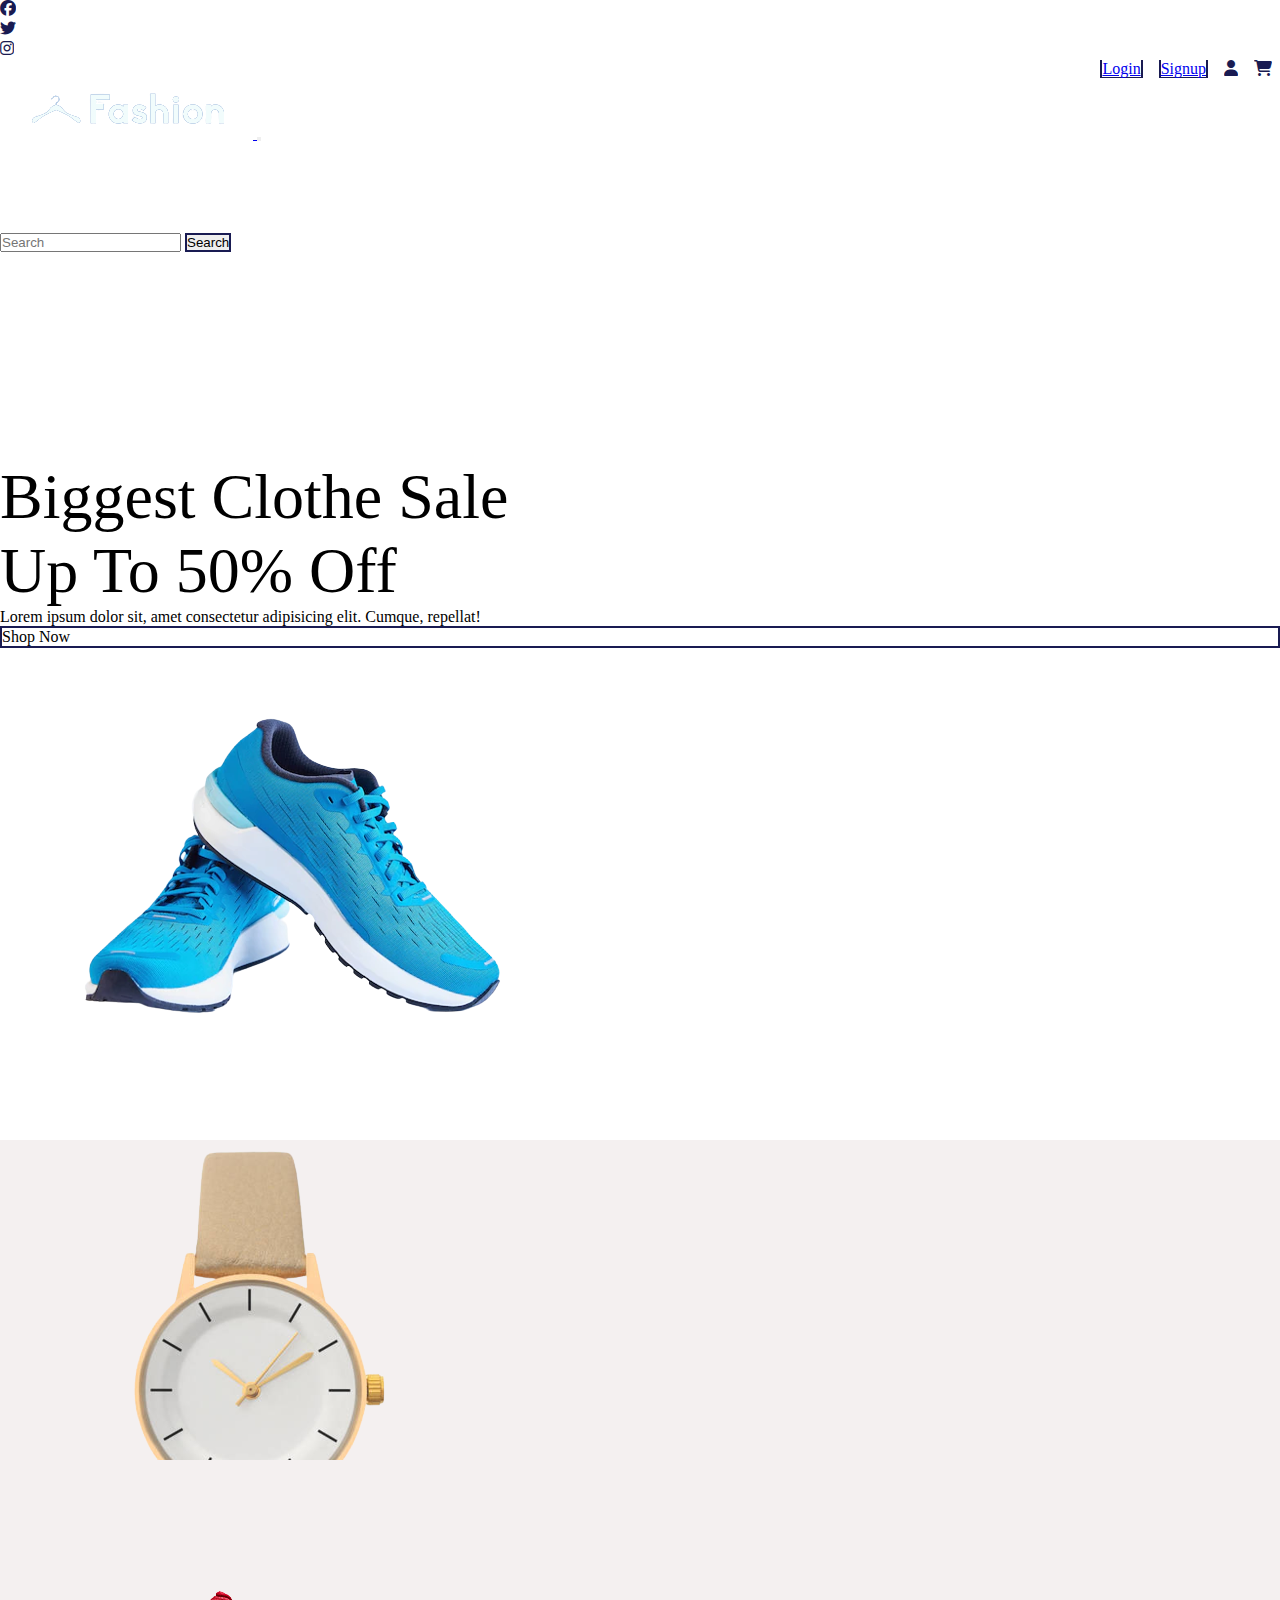
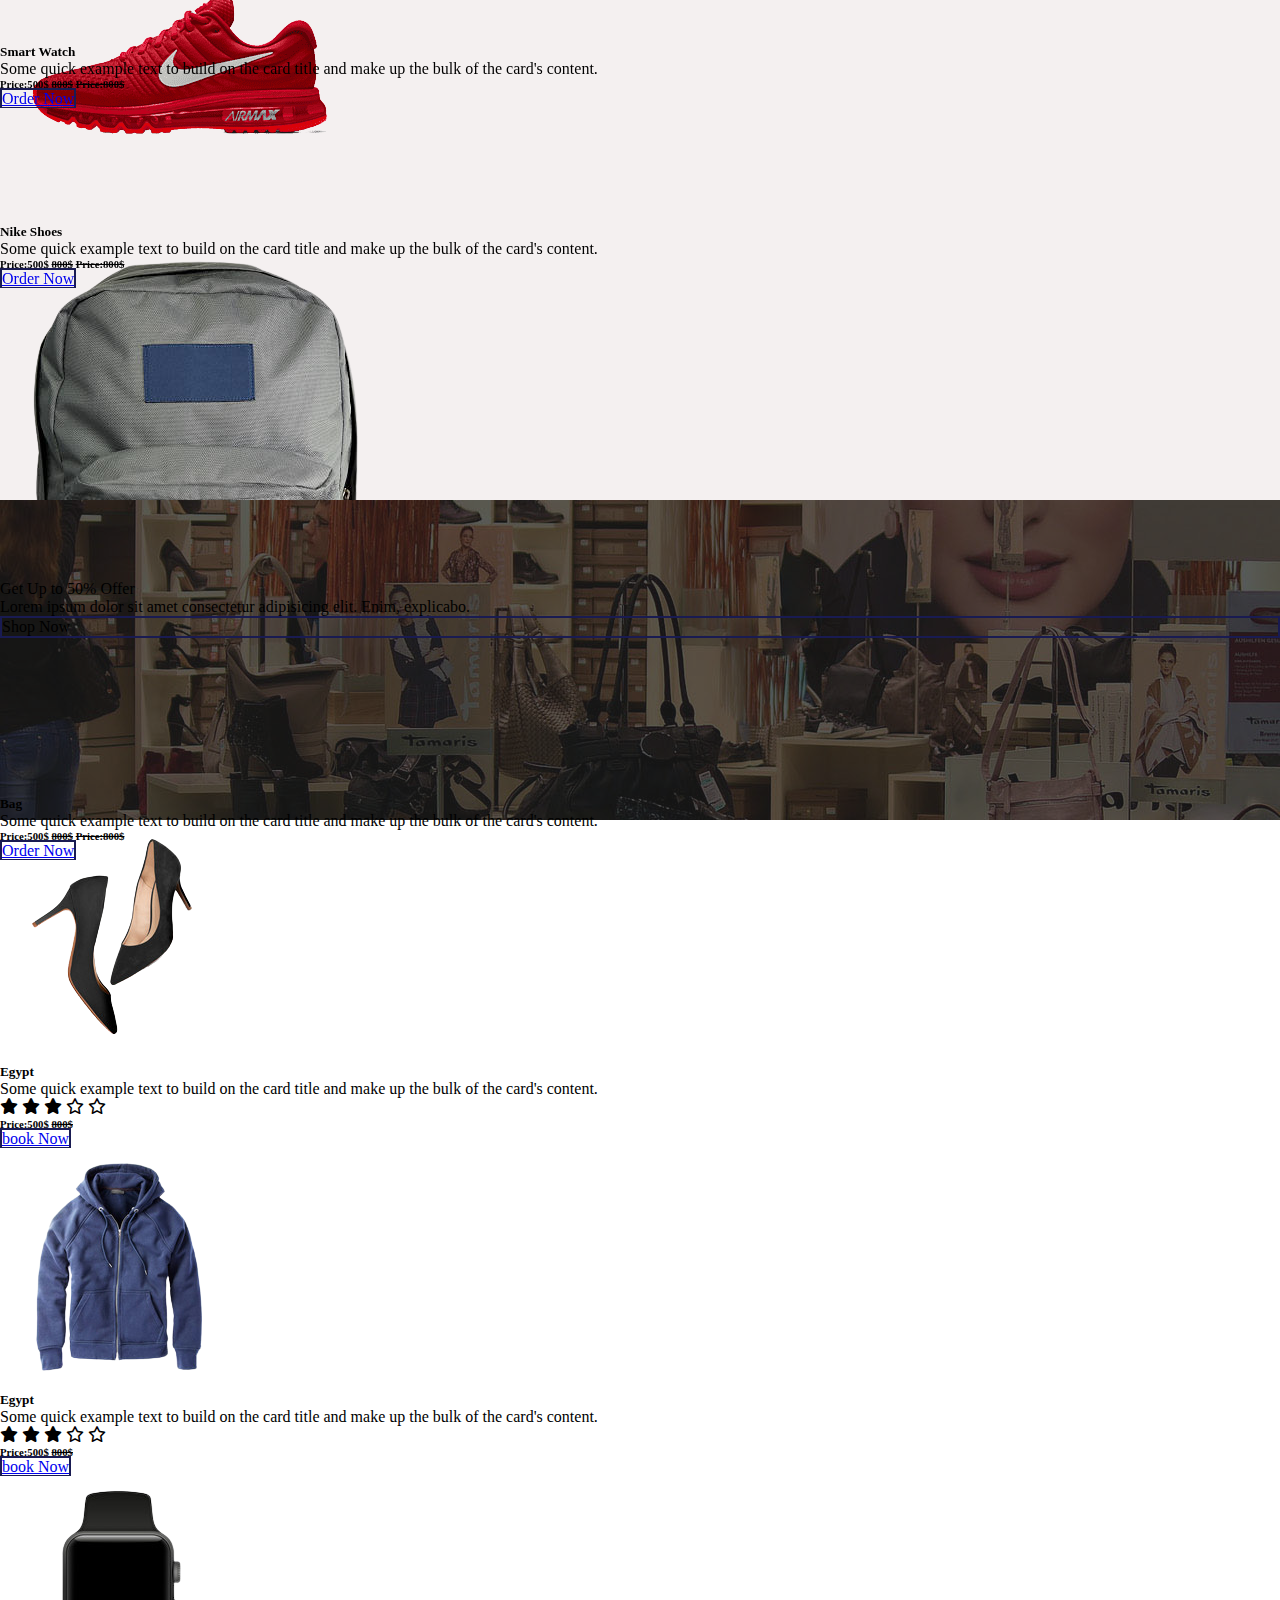
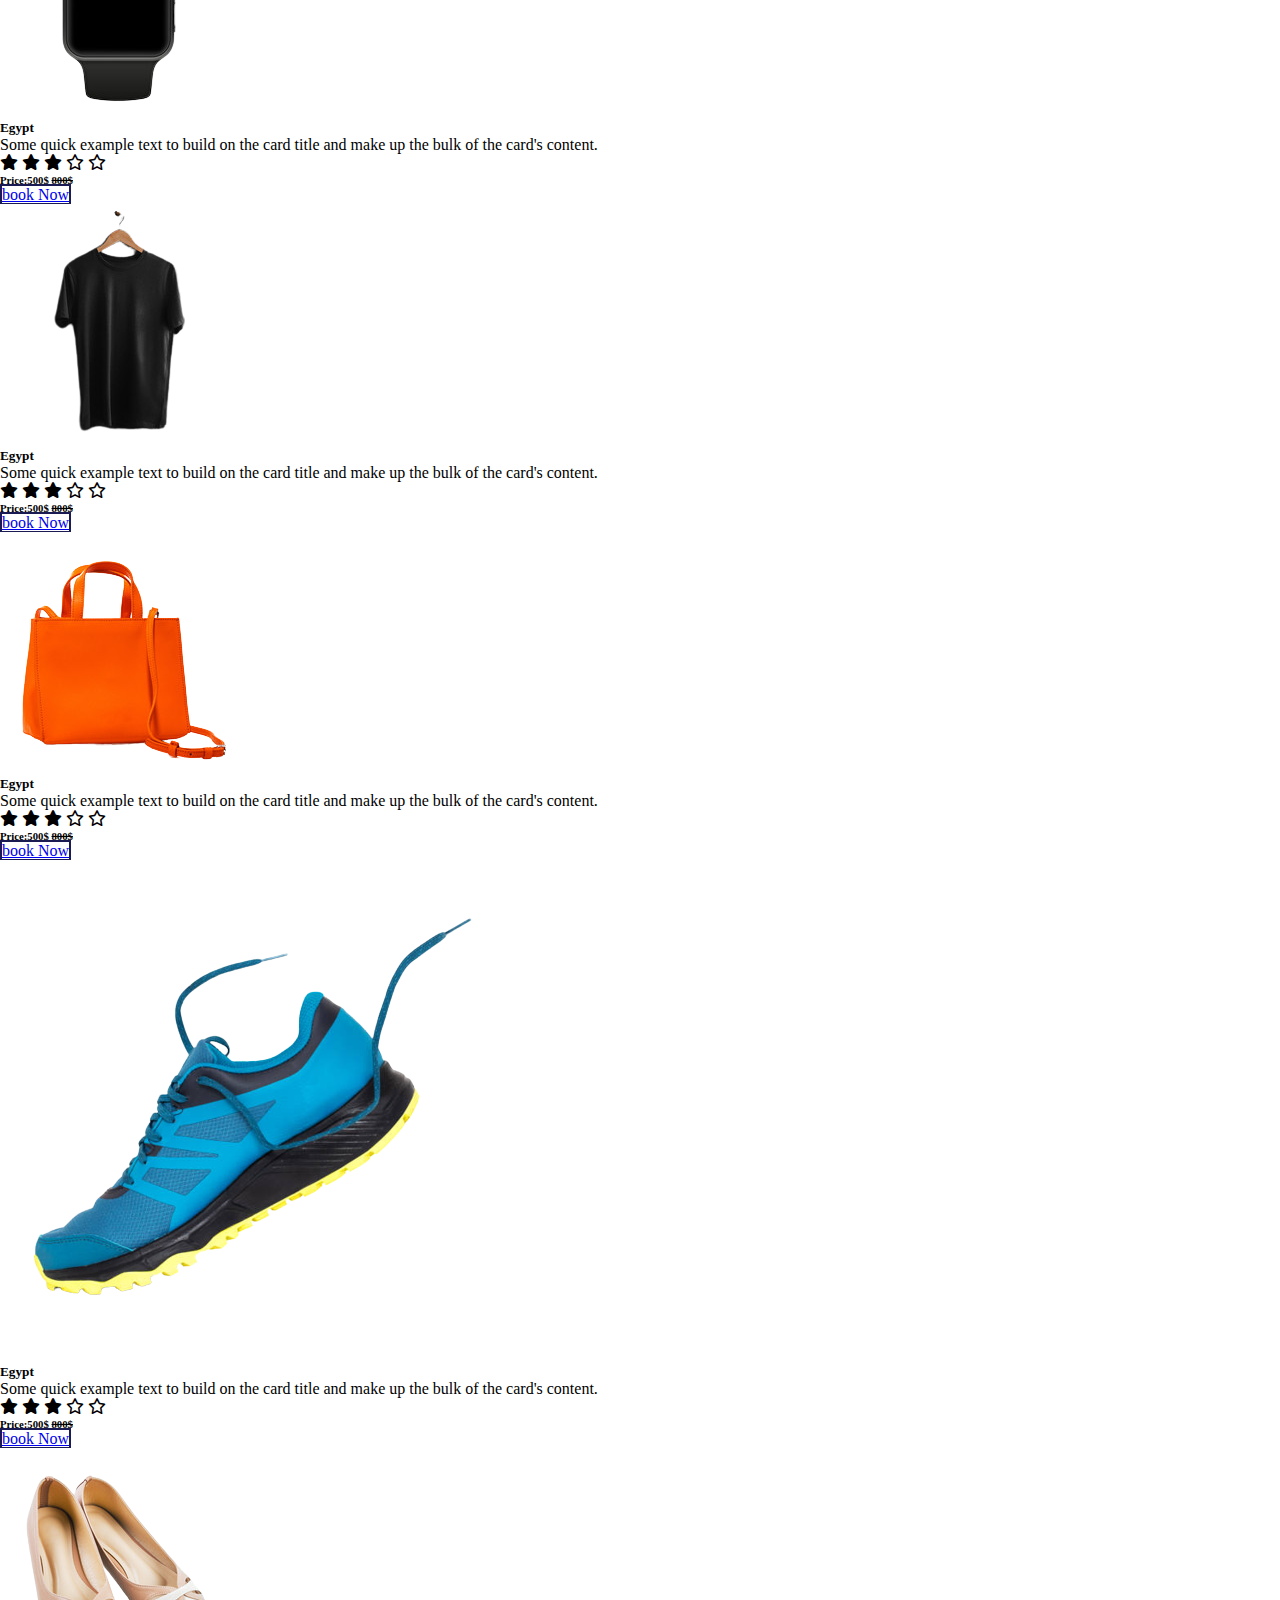
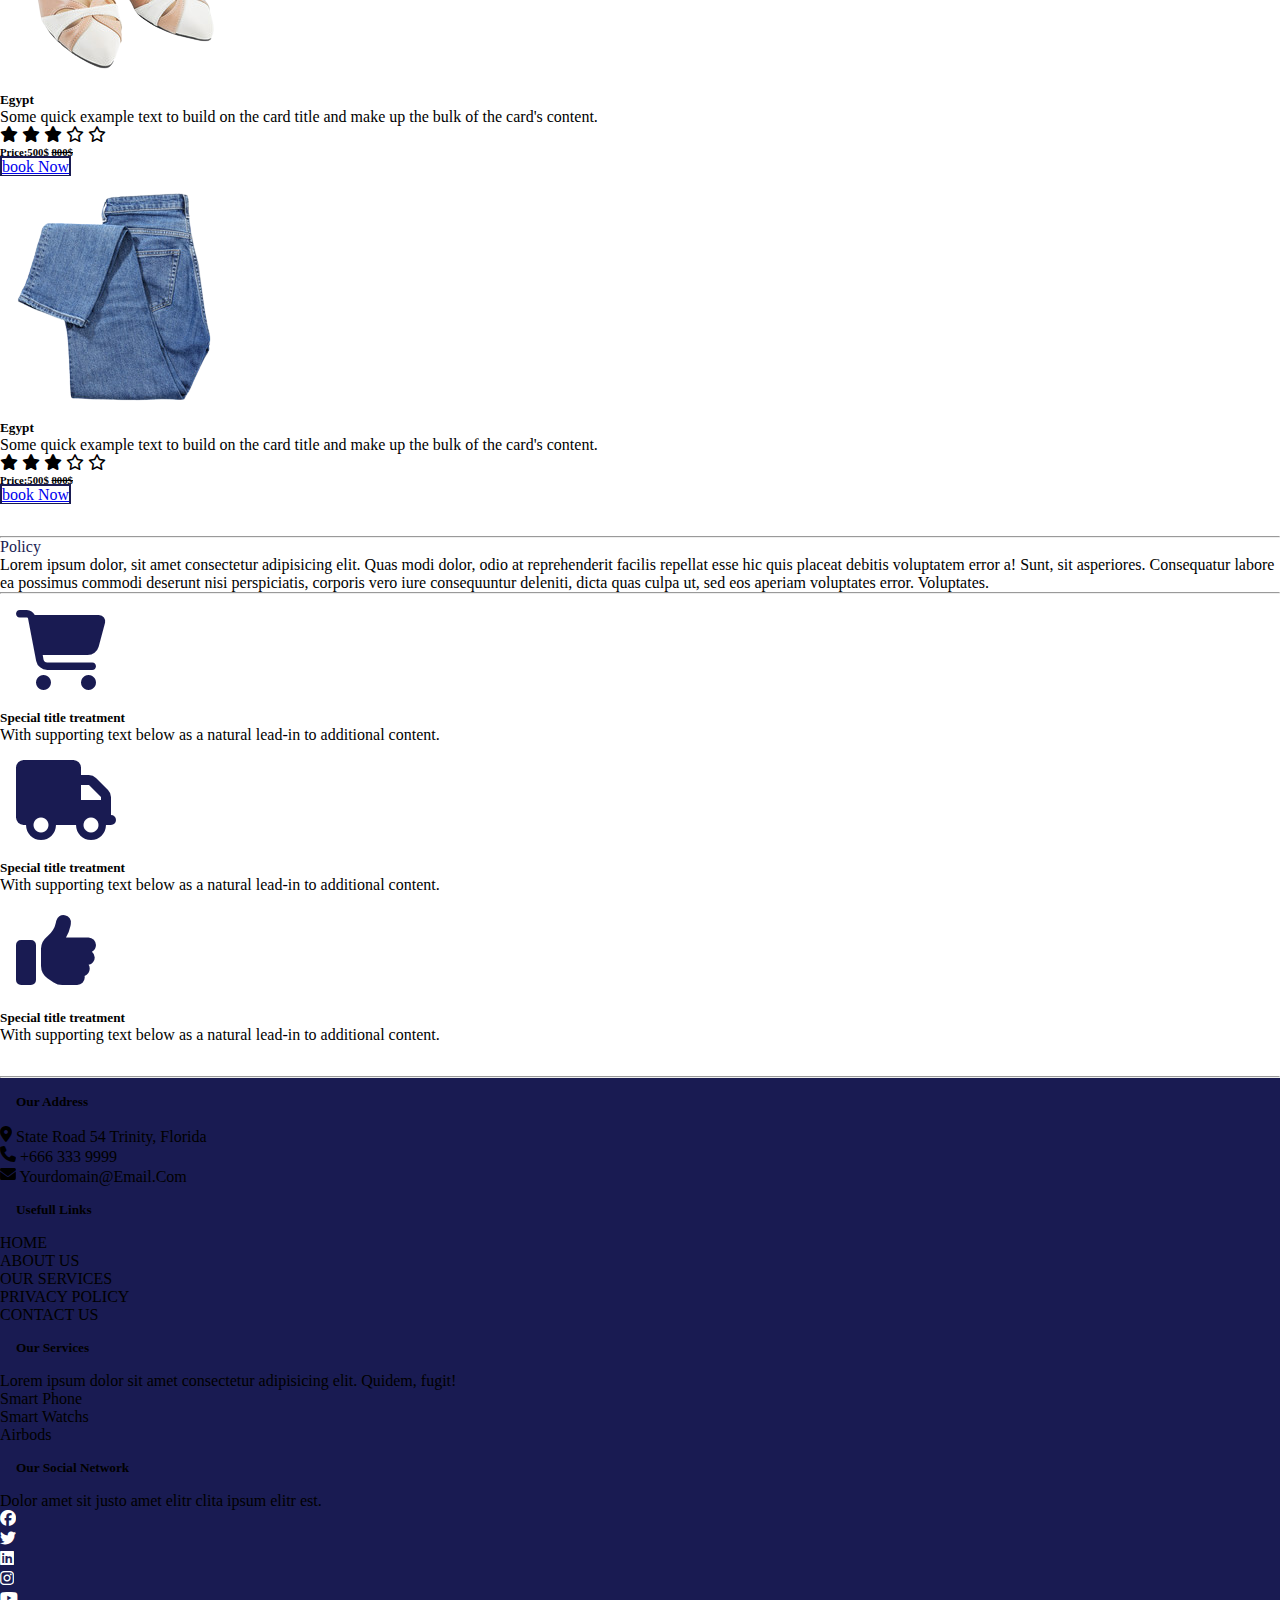
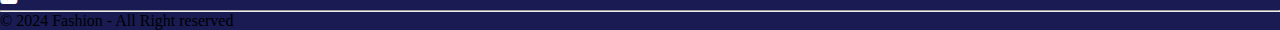
<file: index.html>
<!DOCTYPE html>
<html lang="en">
<head>
    <meta charset="UTF-8">
    <meta name="viewport" content="width=device-width, initial-scale=1.0">

    <link href="https://cdn.jsdelivr.net/npm/bootstrap@5.0.2/dist/css/bootstrap.min.css" rel="stylesheet" integrity="sha384-EVSTQN3/azprG1Anm3QDgpJLIm9Nao0Yz1ztcQTwFspd3yD65VohhpuuCOmLASjC" crossorigin="anonymous">
    <link rel="stylesheet" href="https://cdnjs.cloudflare.com/ajax/libs/font-awesome/6.5.2/css/all.min.css">

    <link rel="stylesheet" href="style.css">
    <title>Fashion</title>
</head>
<body>

    <header>
        <nav id="navInfo" class="row mt-1">
            <ul class="list-inline col-6">
                <li class="list-inline-item">
                  <a href="#"><i class="fa-brands fa-facebook"></i></a>
                </li>
                <li class="list-inline-item">
                  <a href="#"><i class="fa-brands fa-twitter"></i></a>
                </li>
                <li class="list-inline-item">
                  <a href="#"><i class="fa-brands fa-instagram"></i></a>
                </li>
              </ul>

                <ul class="col-6 list-inline socialLinks">
                    <li class="list-inline-item">
                      <a href="#"><i class="fa-solid fa-cart-shopping"></i></a>
                    </li>
                    <li class="list-inline-item">
                      <a href="#"><i class="fa-solid fa-user"></i></a>
                    </li>
                    <li class="list-inline-item">
                      <a href="#" class="btn">Signup</a>
                    </li>
                    <li class="list-inline-item">
                      <a href="#" class="btn">Login</a>
                    </li>
                  </ul>
        </nav>

        
        <nav class="navbar navbar-expand-lg navbar-light bg-dark">
            <div class="container">
              <a class="navbar-brand" href="#">
                <img src="./img/logo.png" alt="" srcset="">
              </a>
              <button class="navbar-toggler" type="button" data-bs-toggle="collapse" data-bs-target="#navbarSupportedContent" aria-controls="navbarSupportedContent" aria-expanded="false" aria-label="Toggle navigation">
                <span class="navbar-toggler-icon"></span>
              </button>
              <div class="collapse navbar-collapse" id="navbarSupportedContent">
                <ul class="navbar-nav me-auto mb-2 mb-lg-0">
                  <li class="nav-item">
                    <a class="nav-link active" aria-current="page" href="#">Home</a>
                  </li>
                  <li class="nav-item">
                    <a class="nav-link" href="clothe.html">Clothe</a>
                  </li>
                  <li class="nav-item">
                    <a class="nav-link" href="#">Category</a>
                  </li>
                  <li class="nav-item">
                    <a class="nav-link" href="#">About Us</a>
                  </li>
                  <li class="nav-item">
                    <a class="nav-link" href="#">Contact Us</a>
                  </li>

                </ul>
                <form class="d-flex">
                  <input class="form-control me-2" type="search" placeholder="Search" aria-label="Search">
                  <button class="btn text-white border border-white" type="submit">Search</button>
                </form>
              </div>
            </div>
          </nav>


          <div class="intro container">
            <div class="row">
                <div class="introText col-6">

                    <div class="h1 py-2">
                        Biggest Clothe Sale <br/>
                        Up To 50% Off
                    </div>

                    <p>
                        Lorem ipsum dolor sit, amet consectetur adipisicing elit. Cumque, repellat!
                    </p>

                    <div class="btn">
                        Shop Now
                    </div>

                </div>

                <div class="introImg col-6">

                    <img src="./img/b2.png" alt="" srcset="">

                </div>
            </div>
          </div>
    </header>

    <section id="showingProduct" class="container">

        <div class="row">
            <div class="col-4">
                <div class="card my-2">
                    <img src="./img/topcard1.png" class="card-img-top" alt="...">
                    <div class="card-body">
                      <h5 class="card-title py-2">Smart Watch</h5>
                      <p class="card-text">Some quick example text to build on the card title and make up the bulk of the card's content.</p>

                      <h6 class="py-2">Price:500$  <del>800$</del> <del>Price:800$</del> </h6>

                      <a href="#" class="btn">Order Now</a>
                    </div>
                  </div>
            </div>
            
            <div class="col-4">
                <div class="card my-2">
                    <img src="./img/topcard2.png" class="card-img-top" alt="...">
                    <div class="card-body">
                      <h5 class="card-title py-2">Nike Shoes</h5>
                      <p class="card-text">Some quick example text to build on the card title and make up the bulk of the card's content.</p>

                      <h6 class="py-2">Price:500$  <del>800$</del> <del>Price:800$</del> </h6>

                      <a href="#" class="btn">Order Now</a>
                    </div>
                  </div>
            </div>
            <div class="col-4">
                <div class="card my-2">
                    <img src="./img/topcard3.png" class="card-img-top" alt="...">
                    <div class="card-body">
                      <h5 class="card-title py-2">Bag</h5>
                      <p class="card-text">Some quick example text to build on the card title and make up the bulk of the card's content.</p>

                      <h6 class="py-2">Price:500$  <del>800$</del> <del>Price:800$</del> </h6>

                      <a href="#" class="btn">Order Now</a>
                    </div>
                  </div>
            </div>

        </div>

    </section>

    <section id="banner1" class=" text-white text-center">

        <div class="introTextBanner">
            <div class="h1 py-2">
                Get Up to 50% Offer
            </div>
    
            <p>
                Lorem ipsum dolor sit amet consectetur adipisicing elit. Enim, explicabo.
            </p>
    
            <div class="btn text-white border-white">
                Shop Now
            </div>

        </div>

    </section>

    <section id="#clothe" class="container">
        <div class="row justify-content-between">
            <div class="col-3">
                <div class="card my-2">
                    <img src="./img/p1.png" class="card-img-top" alt="...">
                    <div class="card-body">
                      <h5 class="card-title py-2">Egypt</h5>
                      <p class="card-text">Some quick example text to build on the card title and make up the bulk of the card's content.</p>

                      <p class="rating m-0">
                        <i class="fa-solid fa-star"></i>
                        <i class="fa-solid fa-star"></i>
                        <i class="fa-solid fa-star"></i>
                        <i class="fa-regular fa-star"></i>
                        <i class="fa-regular fa-star"></i>
                      </p>
                      <h6 class="py-2">Price:500$  <del>800$</del></h6>

                      <a href="#" class="btn">book Now</a>
                    </div>
                  </div>
            </div>
            
            <div class="col-3">
                <div class="card my-2">
                    <img src="./img/p2.png" class="card-img-top" alt="...">
                    <div class="card-body">
                      <h5 class="card-title py-2">Egypt</h5>
                      <p class="card-text">Some quick example text to build on the card title and make up the bulk of the card's content.</p>

                      <p class="rating m-0">
                        <i class="fa-solid fa-star"></i>
                        <i class="fa-solid fa-star"></i>
                        <i class="fa-solid fa-star"></i>
                        <i class="fa-regular fa-star"></i>
                        <i class="fa-regular fa-star"></i>
                      </p>
                      <h6 class="py-2">Price:500$  <del>800$</del></h6>

                      <a href="#" class="btn">book Now</a>
                    </div>
                  </div>
            </div>
            <div class="col-3">
                <div class="card my-2">
                    <img src="./img/p3.png" class="card-img-top" alt="...">
                    <div class="card-body">
                      <h5 class="card-title py-2">Egypt</h5>
                      <p class="card-text">Some quick example text to build on the card title and make up the bulk of the card's content.</p>

                      <p class="rating m-0">
                        <i class="fa-solid fa-star"></i>
                        <i class="fa-solid fa-star"></i>
                        <i class="fa-solid fa-star"></i>
                        <i class="fa-regular fa-star"></i>
                        <i class="fa-regular fa-star"></i>
                      </p>
                      <h6 class="py-2">Price:500$  <del>800$</del></h6>

                      <a href="#" class="btn">book Now</a>
                    </div>
                  </div>
            </div>
            <div class="col-3">
                <div class="card my-2">
                    <img src="./img/p4.png" class="card-img-top" alt="...">
                    <div class="card-body">
                      <h5 class="card-title py-2">Egypt</h5>
                      <p class="card-text">Some quick example text to build on the card title and make up the bulk of the card's content.</p>

                      <p class="rating m-0">
                        <i class="fa-solid fa-star"></i>
                        <i class="fa-solid fa-star"></i>
                        <i class="fa-solid fa-star"></i>
                        <i class="fa-regular fa-star"></i>
                        <i class="fa-regular fa-star"></i>
                      </p>
                      <h6 class="py-2">Price:500$  <del>800$</del></h6>

                      <a href="#" class="btn">book Now</a>
                    </div>
                  </div>
            </div>
            <div class="col-3">
                <div class="card my-2">
                    <img src="./img/p5.png" class="card-img-top" alt="...">
                    <div class="card-body">
                      <h5 class="card-title py-2">Egypt</h5>
                      <p class="card-text">Some quick example text to build on the card title and make up the bulk of the card's content.</p>

                      <p class="rating m-0">
                        <i class="fa-solid fa-star"></i>
                        <i class="fa-solid fa-star"></i>
                        <i class="fa-solid fa-star"></i>
                        <i class="fa-regular fa-star"></i>
                        <i class="fa-regular fa-star"></i>
                      </p>
                      <h6 class="py-2">Price:500$  <del>800$</del></h6>

                      <a href="#" class="btn">book Now</a>
                    </div>
                  </div>
            </div>

            <div class="col-3">
                <div class="card my-2">
                    <img src="./img/p6.png" class="card-img-top" alt="...">
                    <div class="card-body">
                      <h5 class="card-title py-2">Egypt</h5>
                      <p class="card-text">Some quick example text to build on the card title and make up the bulk of the card's content.</p>

                      <p class="rating m-0">
                        <i class="fa-solid fa-star"></i>
                        <i class="fa-solid fa-star"></i>
                        <i class="fa-solid fa-star"></i>
                        <i class="fa-regular fa-star"></i>
                        <i class="fa-regular fa-star"></i>
                      </p>
                      <h6 class="py-2">Price:500$  <del>800$</del></h6>

                      <a href="#" class="btn">book Now</a>
                    </div>
                </div>
          </div>

          
            <div class="col-3">
                <div class="card my-2">
                    <img src="./img/p7.png" class="card-img-top" alt="...">
                    <div class="card-body">
                      <h5 class="card-title py-2">Egypt</h5>
                      <p class="card-text">Some quick example text to build on the card title and make up the bulk of the card's content.</p>

                      <p class="rating m-0">
                        <i class="fa-solid fa-star"></i>
                        <i class="fa-solid fa-star"></i>
                        <i class="fa-solid fa-star"></i>
                        <i class="fa-regular fa-star"></i>
                        <i class="fa-regular fa-star"></i>
                      </p>
                      <h6 class="py-2">Price:500$  <del>800$</del></h6>

                      <a href="#" class="btn">book Now</a>
                    </div>
                </div>
          </div>

            <div class="col-3">
                <div class="card my-2">
                    <img src="./img/p8.png" class="card-img-top" alt="...">
                    <div class="card-body">
                      <h5 class="card-title py-2">Egypt</h5>
                      <p class="card-text">Some quick example text to build on the card title and make up the bulk of the card's content.</p>

                      <p class="rating m-0">
                        <i class="fa-solid fa-star"></i>
                        <i class="fa-solid fa-star"></i>
                        <i class="fa-solid fa-star"></i>
                        <i class="fa-regular fa-star"></i>
                        <i class="fa-regular fa-star"></i>
                      </p>
                      <h6 class="py-2">Price:500$  <del>800$</del></h6>

                      <a href="#" class="btn">book Now</a>
                    </div>
                </div>
          </div>

        </div>
    </section>


    <section id="policy" class="text-center container">

        <hr>
        <div class="policyInfo">
            <div class="h1 py-2">Policy</div>
    
            <p>
                Lorem ipsum dolor, sit amet consectetur adipisicing elit. Quas modi dolor, odio at reprehenderit facilis repellat esse hic quis placeat debitis voluptatem error a! Sunt, sit asperiores. Consequatur labore ea possimus commodi deserunt nisi perspiciatis, corporis vero iure consequuntur deleniti, dicta quas culpa ut, sed eos aperiam voluptates error. Voluptates.
            </p>
        </div>

        <hr>

        <div class="policyIcon">
            <div class="container">
                <div class="row justify-content-around align-items-start">
                    <div class="col-4 self-align-center">
                        <div class="card" >
                            <div class="card-head">
                                <i class="fa-solid fa-cart-shopping"></i>
                            </div>
                            <div class="card-body">
                              <h5 class="card-title py-2">Special title treatment</h5>
                              <p class="card-text">With supporting text below as a natural lead-in to additional content.</p>
                              
                            </div>
                          </div>
                    </div>
                    <div class="col-4 self-align-center">
                        <div class="card" >
                            <div class="card-head">
                                <i class="fa-solid fa-truck"></i>
                            </div>
                            <div class="card-body">
                              <h5 class="card-title py-2">Special title treatment</h5>
                              <p class="card-text">With supporting text below as a natural lead-in to additional content.</p>
                              
                            </div>
                          </div>
                    </div>
                    <div class="col-4 self-align-center">
                        <div class="card" >
                            <div class="card-head">
                                <i class="fa-solid fa-thumbs-up"></i>
                            </div>
                            <div class="card-body">
                              <h5 class="card-title py-2">Special title treatment</h5>
                              <p class="card-text">With supporting text below as a natural lead-in to additional content.</p>
                              
                            </div>
                          </div>
                    </div>
                </div>
            </div>
        </div>

    </section>
    <hr>

    <footer class="text-white">

        <div class="container contactInfo my-3 py-5">
          <div class="row">
  
            <div class="col-3 address">
              <h5>Our Address</h5>
              <p>
                <i class="fa-solid fa-location-dot"></i>
                State Road 54 Trinity, Florida
              </p>
              <p>
                <i class="fa-solid fa-phone"></i>
                +666 333 9999
              </p>
              <p>
                <i class="fa-solid fa-envelope"></i>
                Yourdomain@Email.Com
              </p>
  
            </div>
  
            <div class="col-3 quickLinks">
              <h5>Usefull Links</h5>
               
                <p>HOME</p>
                <p>ABOUT US</p>
                <p>OUR SERVICES</p>
                <p>PRIVACY POLICY</p>
                <p>CONTACT US</p>
  
            </div>
  
            <div class="col-3 ourServices">
              <h5>Our Services</h5>
               
                <p>Lorem ipsum dolor sit amet consectetur adipisicing elit. Quidem, fugit!</p>
                <p>Smart Phone</p>
                <p>Smart Watchs</p>
                <p>Airbods</p>  
            </div>
  
  
            <div class="col-3 socialLinks">
              <h5>Our Social Network</h5>
              <p>
                Dolor amet sit justo amet elitr clita ipsum elitr est.
              </p>
  
              <div>
                <ul class="list-inline socialLinks">
                    <li class="list-inline-item">
                      <a href="#"><i class="fa-brands fa-facebook"></i></a>
                    </li>
                    <li class="list-inline-item">
                      <a href="#"><i class="fa-brands fa-twitter"></i></a>
                    </li>
                    <li class="list-inline-item">
                      <a href="#"><i class="fa-brands fa-linkedin"></i></a>
                    </li>
                    <li class="list-inline-item">
                      <a href="#"><i class="fa-brands fa-instagram"></i></a>
                    </li>
                    <li class="list-inline-item">
                      <a href="#"><i class="fa-brands fa-youtube"></i></a>
                    </li>
                  </ul>
              </div>
            </div>
  
          </div>
        </div>
  
        <hr/>
  
        <div class="container copyRight text-center">
          <p>
            &copy; 2024 Fashion - All Right reserved
          </p>

        </div>
       </footer>

    <script src="https://cdn.jsdelivr.net/npm/bootstrap@5.0.2/dist/js/bootstrap.bundle.min.js" integrity="sha384-MrcW6ZMFYlzcLA8Nl+NtUVF0sA7MsXsP1UyJoMp4YLEuNSfAP+JcXn/tWtIaxVXM" crossorigin="anonymous"></script>
</body>
</html>
</file>
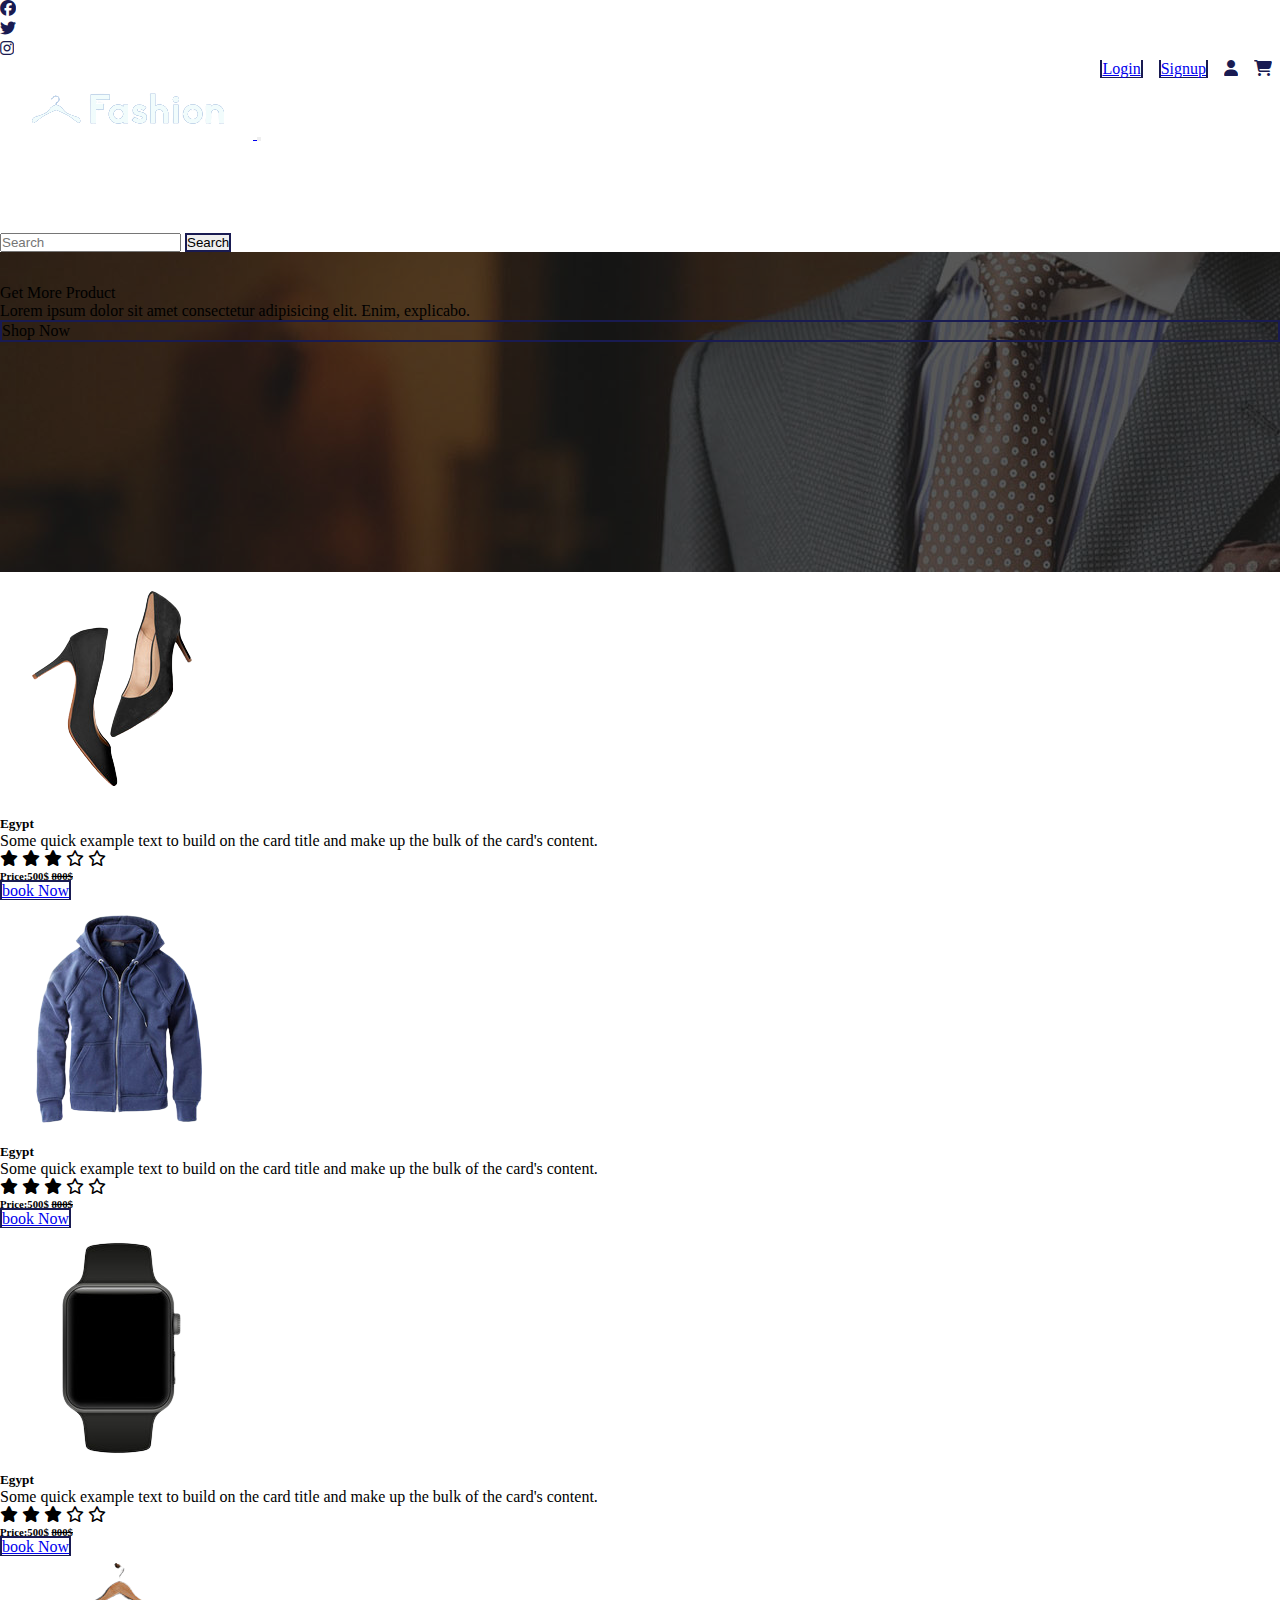
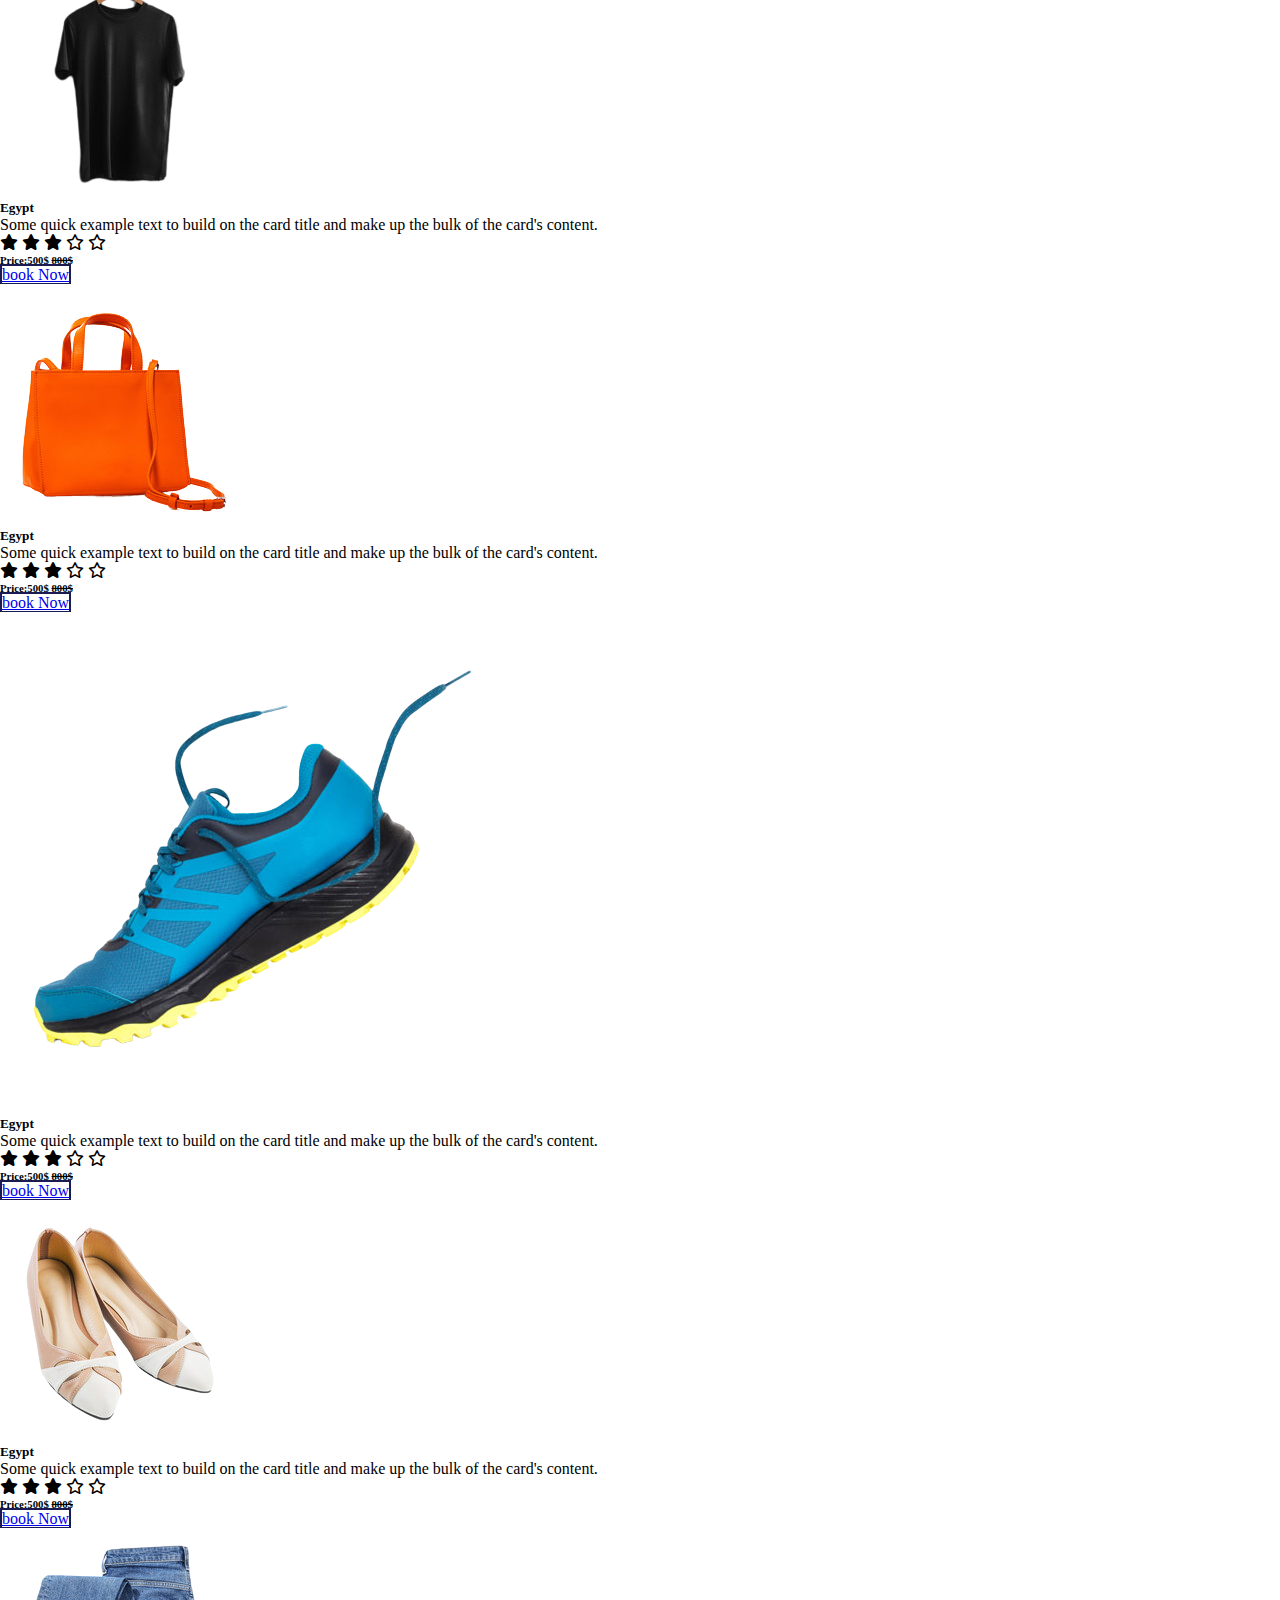
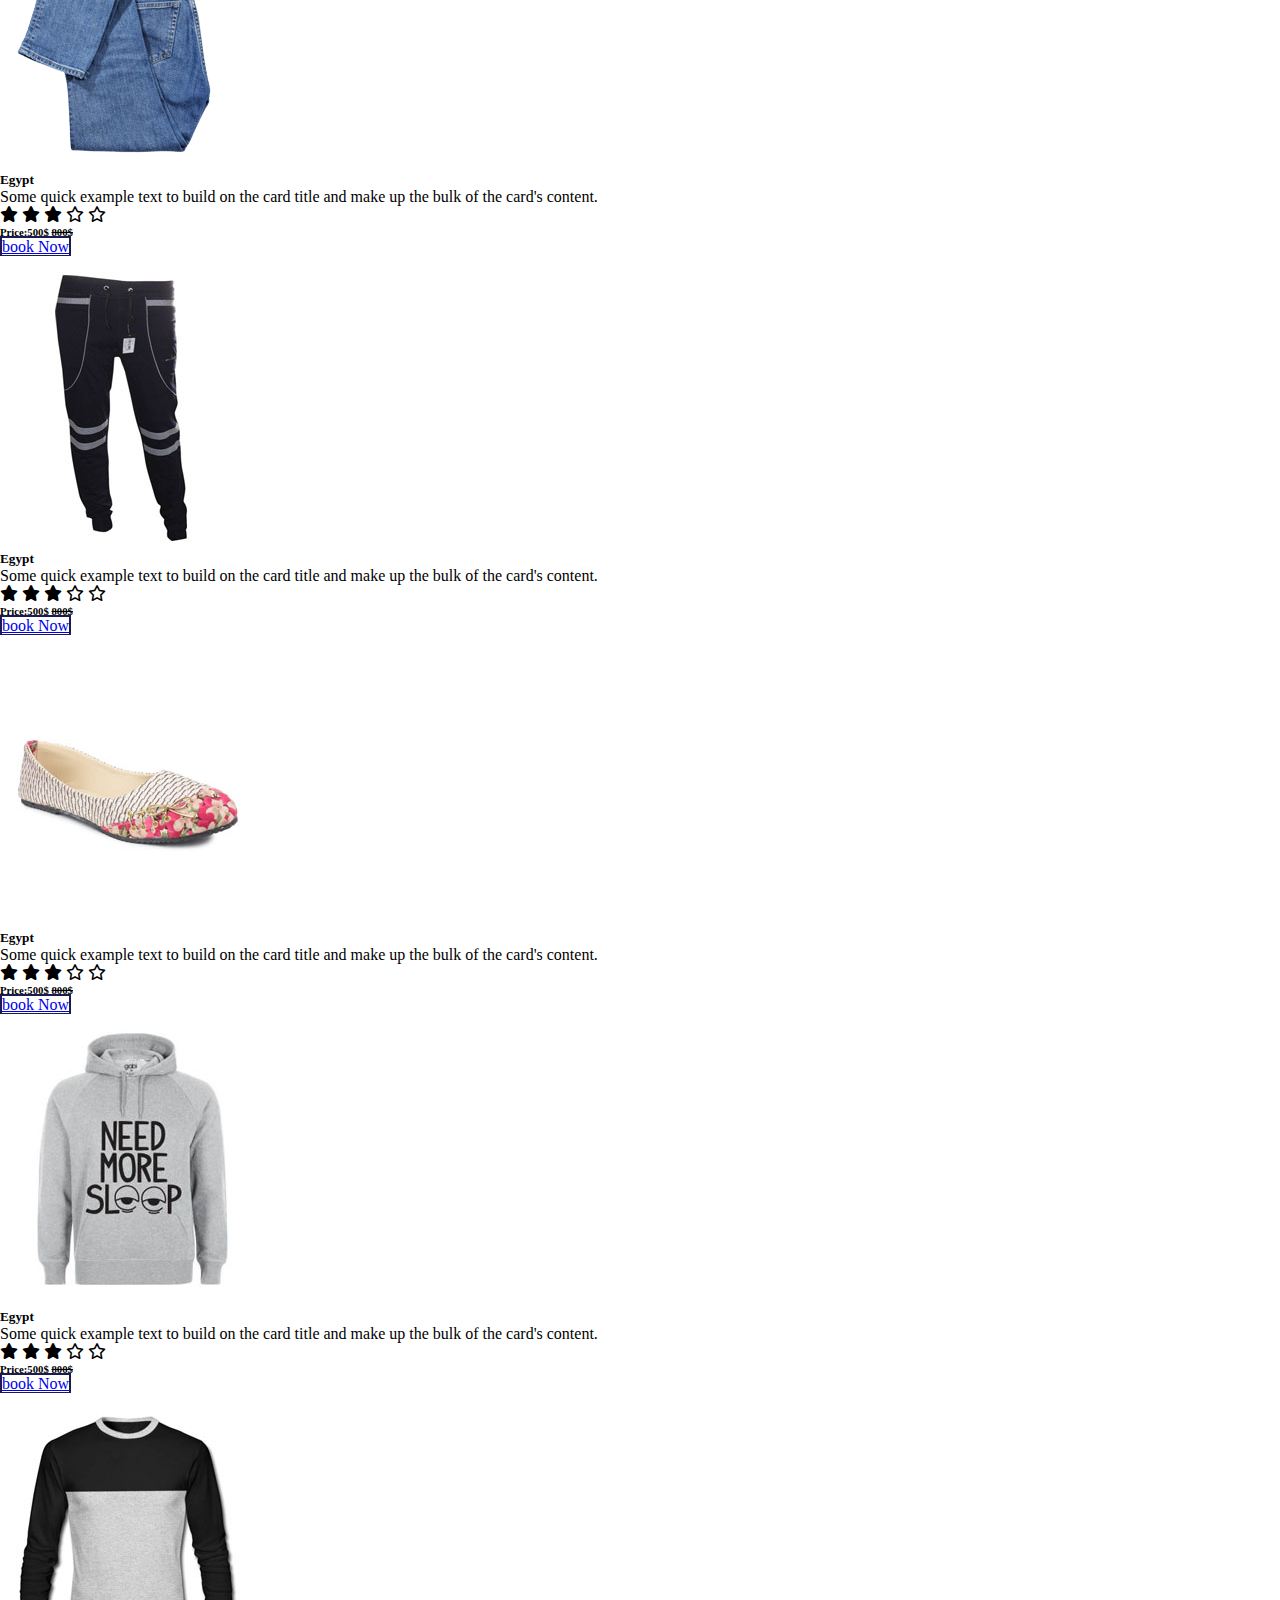
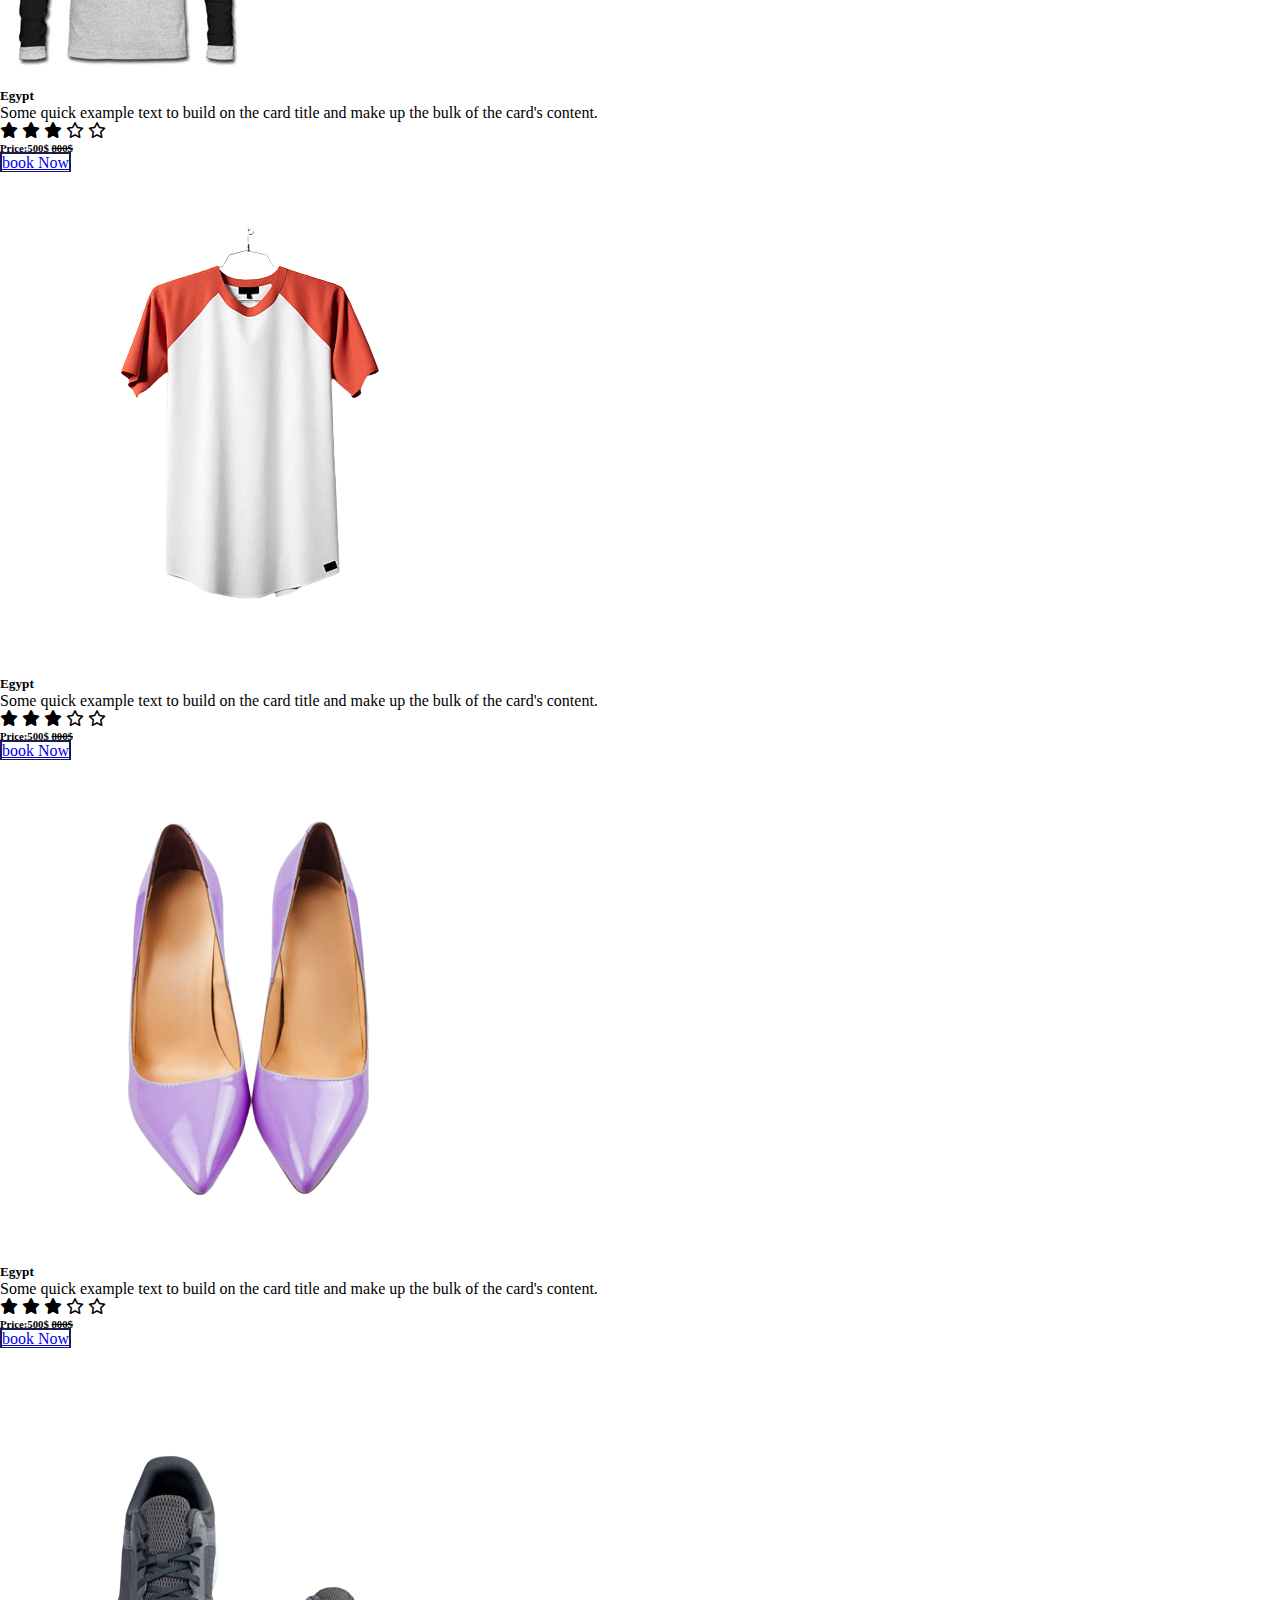
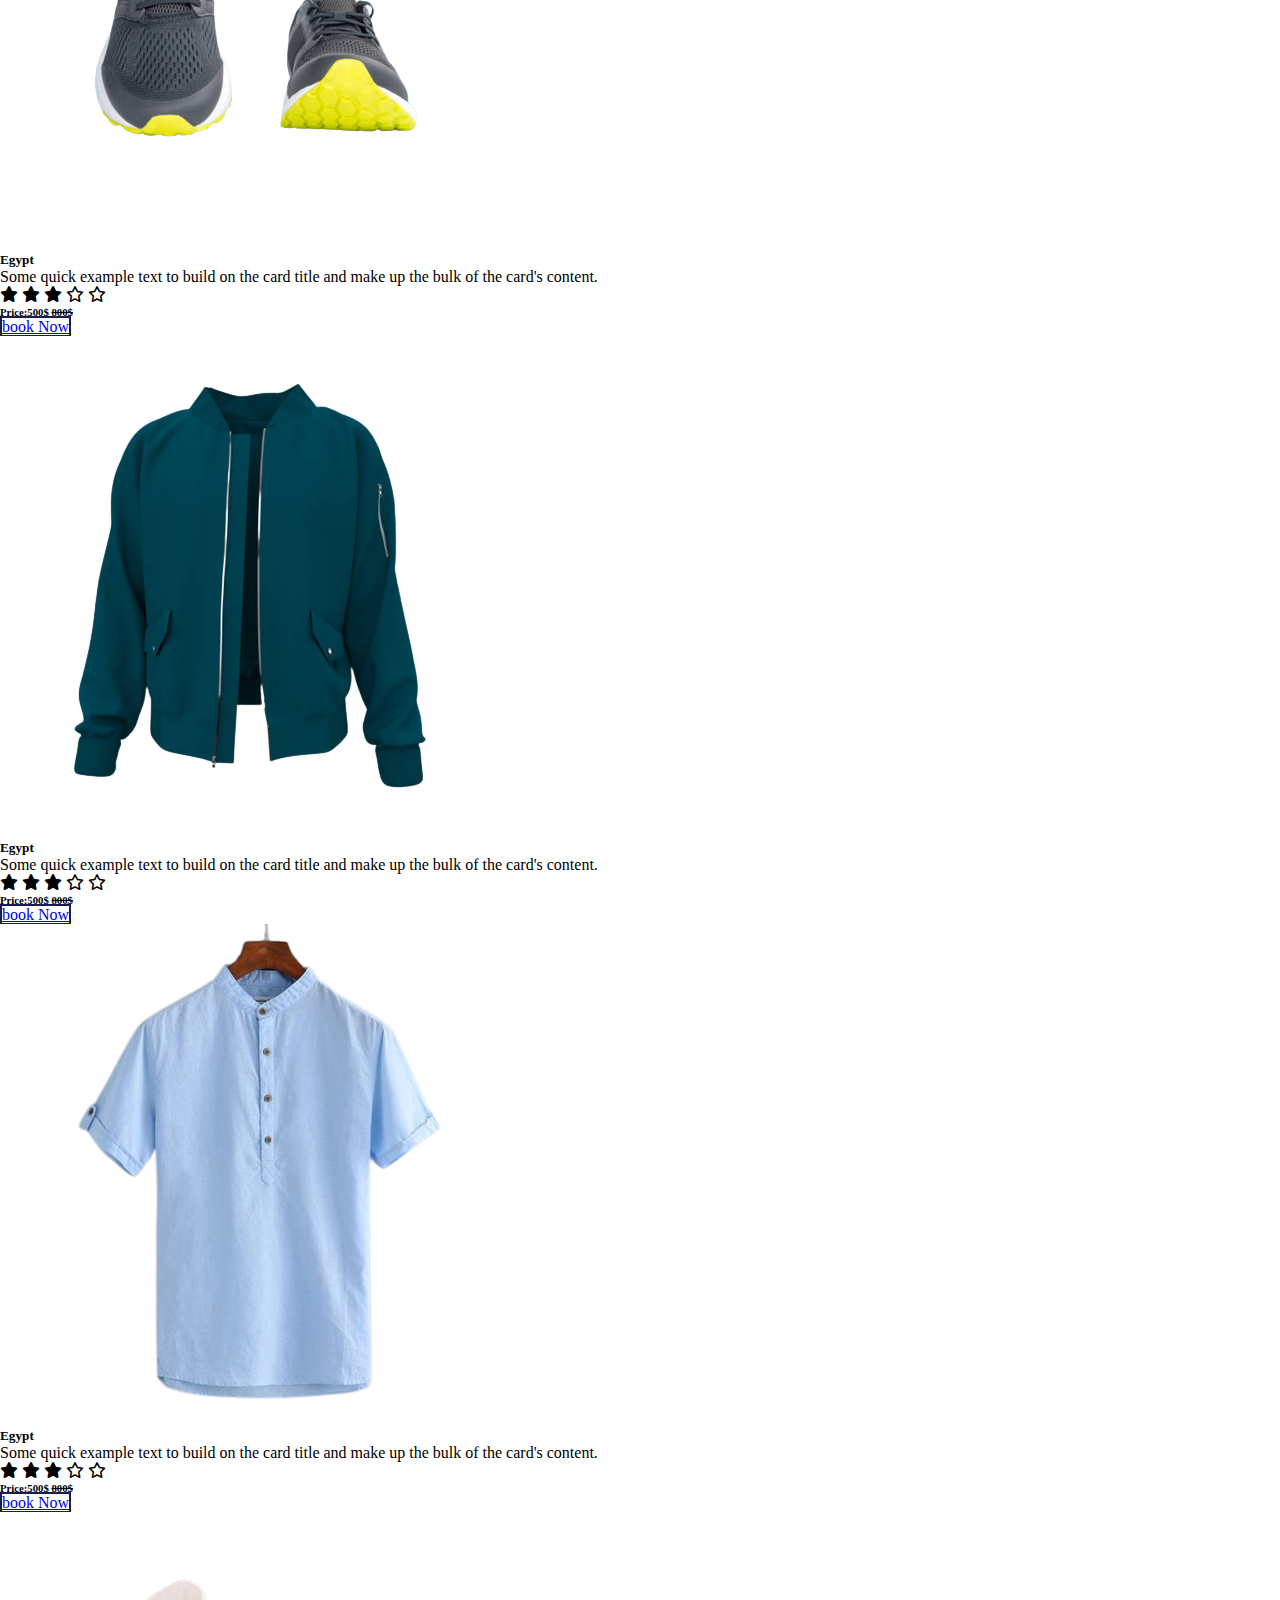
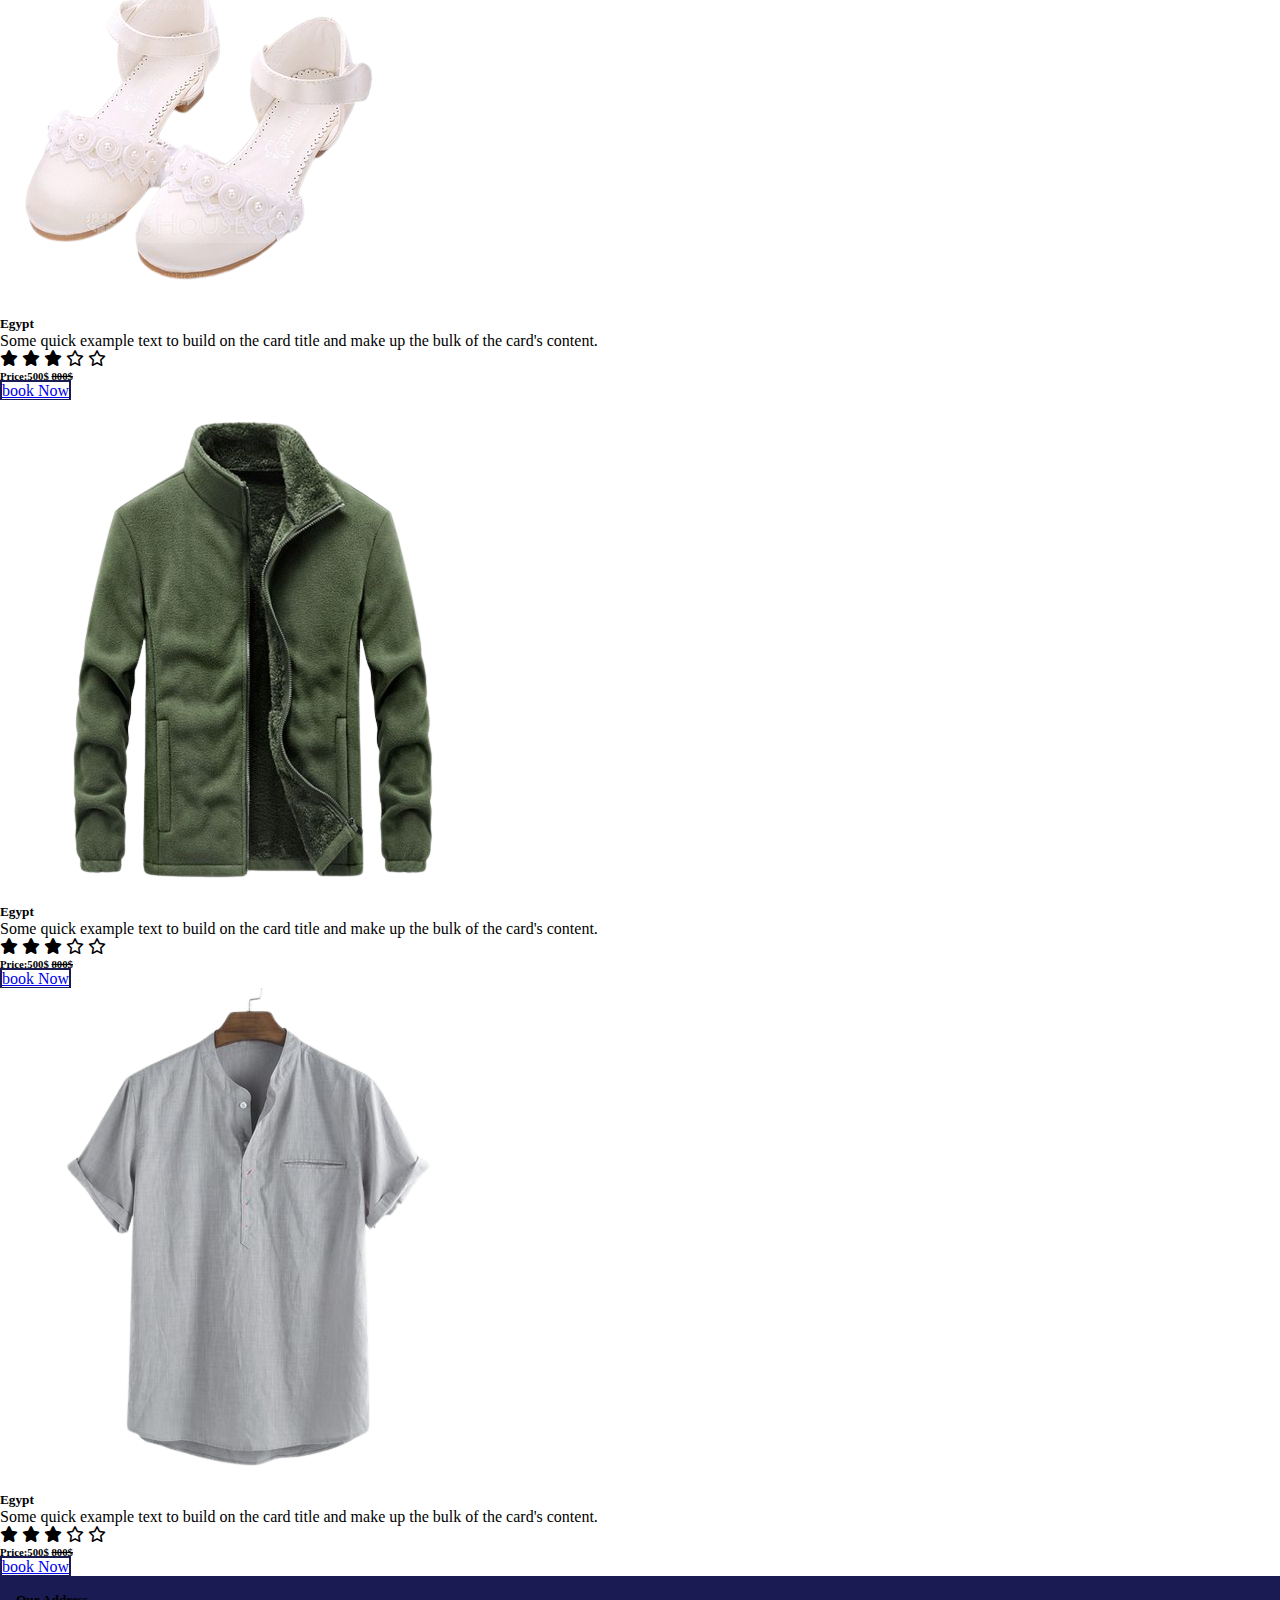
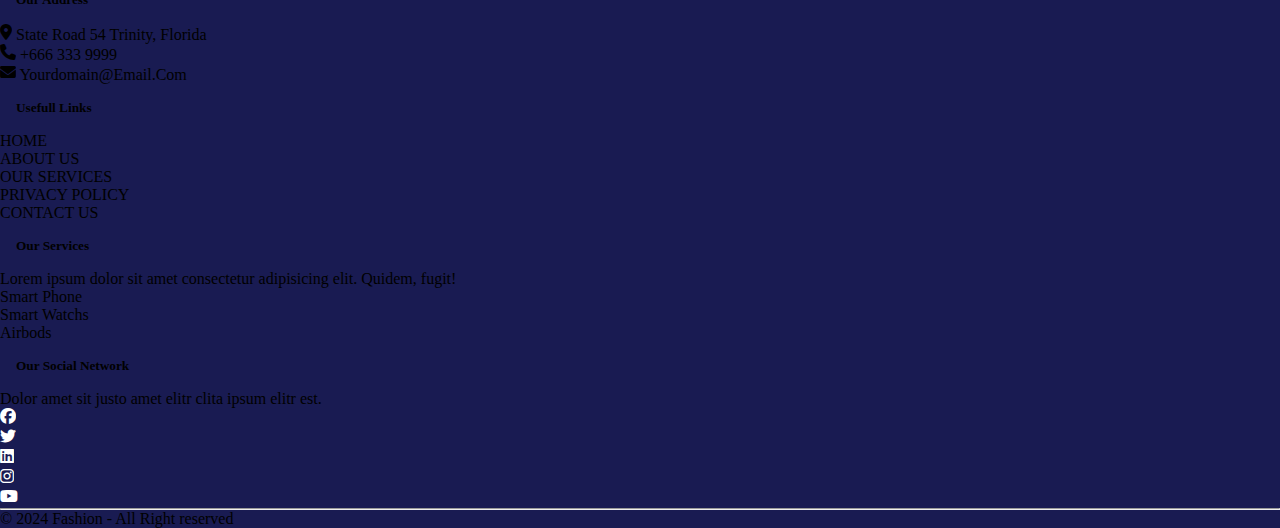
<file: clothe.html>
<!DOCTYPE html>
<html lang="en">
<head>
    <meta charset="UTF-8">
    <meta name="viewport" content="width=device-width, initial-scale=1.0">

    <link href="https://cdn.jsdelivr.net/npm/bootstrap@5.0.2/dist/css/bootstrap.min.css" rel="stylesheet" integrity="sha384-EVSTQN3/azprG1Anm3QDgpJLIm9Nao0Yz1ztcQTwFspd3yD65VohhpuuCOmLASjC" crossorigin="anonymous">
    <link rel="stylesheet" href="https://cdnjs.cloudflare.com/ajax/libs/font-awesome/6.5.2/css/all.min.css">

    <link rel="stylesheet" href="style.css">

    <title>Clothe</title>
</head>
<body>

    <header>
        <nav id="navInfo" class="row mt-1">
            <ul class="list-inline col-6">
                <li class="list-inline-item">
                  <a href="#"><i class="fa-brands fa-facebook"></i></a>
                </li>
                <li class="list-inline-item">
                  <a href="#"><i class="fa-brands fa-twitter"></i></a>
                </li>
                <li class="list-inline-item">
                  <a href="#"><i class="fa-brands fa-instagram"></i></a>
                </li>
              </ul>

                <ul class="col-6 list-inline socialLinks">
                    <li class="list-inline-item">
                      <a href="#"><i class="fa-solid fa-cart-shopping"></i></a>
                    </li>
                    <li class="list-inline-item">
                      <a href="#"><i class="fa-solid fa-user"></i></a>
                    </li>
                    <li class="list-inline-item">
                      <a href="#" class="btn">Signup</a>
                    </li>
                    <li class="list-inline-item">
                      <a href="#" class="btn">Login</a>
                    </li>
                  </ul>
        </nav>

        
        <nav class="navbar navbar-expand-lg navbar-light bg-dark">
            <div class="container">
              <a class="navbar-brand" href="#">
                <img src="./img/logo.png" alt="" srcset="">
              </a>
              <button class="navbar-toggler" type="button" data-bs-toggle="collapse" data-bs-target="#navbarSupportedContent" aria-controls="navbarSupportedContent" aria-expanded="false" aria-label="Toggle navigation">
                <span class="navbar-toggler-icon"></span>
              </button>
              <div class="collapse navbar-collapse" id="navbarSupportedContent">
                <ul class="navbar-nav me-auto mb-2 mb-lg-0">
                  <li class="nav-item">
                    <a class="nav-link active" aria-current="page" href="index.html">Home</a>
                  </li>
                  <li class="nav-item">
                    <a class="nav-link" href="clothe.html">Clothe</a>
                  </li>
                  <li class="nav-item">
                    <a class="nav-link" href="#">Category</a>
                  </li>
                  <li class="nav-item">
                    <a class="nav-link" href="#">About Us</a>
                  </li>
                  <li class="nav-item">
                    <a class="nav-link" href="#">Contact Us</a>
                  </li>

                </ul>
                <form class="d-flex">
                  <input class="form-control me-2" type="search" placeholder="Search" aria-label="Search">
                  <button class="btn text-white border border-white" type="submit">Search</button>
                </form>
              </div>
            </div>
          </nav>


          <section id="banner2" class=" text-white text-center">

            <div class="introTextBanner">
                <div class="h1 py-2">
                    Get More Product
                </div>
        
                <p>
                    Lorem ipsum dolor sit amet consectetur adipisicing elit. Enim, explicabo.
                </p>
        
                <div class="btn text-white border-white">
                    Shop Now
                </div>
    
            </div>
    
        </section>

    </header>

    <section id="#clothe" class="container">
        <div class="row justify-content-between">
            <div class="col-3">
                <div class="card my-2">
                    <img src="./img/p1.png" class="card-img-top" alt="...">
                    <div class="card-body">
                      <h5 class="card-title py-2">Egypt</h5>
                      <p class="card-text">Some quick example text to build on the card title and make up the bulk of the card's content.</p>

                      <p class="rating m-0">
                        <i class="fa-solid fa-star"></i>
                        <i class="fa-solid fa-star"></i>
                        <i class="fa-solid fa-star"></i>
                        <i class="fa-regular fa-star"></i>
                        <i class="fa-regular fa-star"></i>
                      </p>
                      <h6 class="py-2">Price:500$  <del>800$</del></h6>

                      <a href="#" class="btn">book Now</a>
                    </div>
                  </div>
            </div>
            
            <div class="col-3">
                <div class="card my-2">
                    <img src="./img/p2.png" class="card-img-top" alt="...">
                    <div class="card-body">
                      <h5 class="card-title py-2">Egypt</h5>
                      <p class="card-text">Some quick example text to build on the card title and make up the bulk of the card's content.</p>

                      <p class="rating m-0">
                        <i class="fa-solid fa-star"></i>
                        <i class="fa-solid fa-star"></i>
                        <i class="fa-solid fa-star"></i>
                        <i class="fa-regular fa-star"></i>
                        <i class="fa-regular fa-star"></i>
                      </p>
                      <h6 class="py-2">Price:500$  <del>800$</del></h6>

                      <a href="#" class="btn">book Now</a>
                    </div>
                  </div>
            </div>
            <div class="col-3">
                <div class="card my-2">
                    <img src="./img/p3.png" class="card-img-top" alt="...">
                    <div class="card-body">
                      <h5 class="card-title py-2">Egypt</h5>
                      <p class="card-text">Some quick example text to build on the card title and make up the bulk of the card's content.</p>

                      <p class="rating m-0">
                        <i class="fa-solid fa-star"></i>
                        <i class="fa-solid fa-star"></i>
                        <i class="fa-solid fa-star"></i>
                        <i class="fa-regular fa-star"></i>
                        <i class="fa-regular fa-star"></i>
                      </p>
                      <h6 class="py-2">Price:500$  <del>800$</del></h6>

                      <a href="#" class="btn">book Now</a>
                    </div>
                  </div>
            </div>
            <div class="col-3">
                <div class="card my-2">
                    <img src="./img/p4.png" class="card-img-top" alt="...">
                    <div class="card-body">
                      <h5 class="card-title py-2">Egypt</h5>
                      <p class="card-text">Some quick example text to build on the card title and make up the bulk of the card's content.</p>

                      <p class="rating m-0">
                        <i class="fa-solid fa-star"></i>
                        <i class="fa-solid fa-star"></i>
                        <i class="fa-solid fa-star"></i>
                        <i class="fa-regular fa-star"></i>
                        <i class="fa-regular fa-star"></i>
                      </p>
                      <h6 class="py-2">Price:500$  <del>800$</del></h6>

                      <a href="#" class="btn">book Now</a>
                    </div>
                  </div>
            </div>
            <div class="col-3">
                <div class="card my-2">
                    <img src="./img/p5.png" class="card-img-top" alt="...">
                    <div class="card-body">
                      <h5 class="card-title py-2">Egypt</h5>
                      <p class="card-text">Some quick example text to build on the card title and make up the bulk of the card's content.</p>

                      <p class="rating m-0">
                        <i class="fa-solid fa-star"></i>
                        <i class="fa-solid fa-star"></i>
                        <i class="fa-solid fa-star"></i>
                        <i class="fa-regular fa-star"></i>
                        <i class="fa-regular fa-star"></i>
                      </p>
                      <h6 class="py-2">Price:500$  <del>800$</del></h6>

                      <a href="#" class="btn">book Now</a>
                    </div>
                  </div>
            </div>

            <div class="col-3">
                <div class="card my-2">
                    <img src="./img/p6.png" class="card-img-top" alt="...">
                    <div class="card-body">
                      <h5 class="card-title py-2">Egypt</h5>
                      <p class="card-text">Some quick example text to build on the card title and make up the bulk of the card's content.</p>

                      <p class="rating m-0">
                        <i class="fa-solid fa-star"></i>
                        <i class="fa-solid fa-star"></i>
                        <i class="fa-solid fa-star"></i>
                        <i class="fa-regular fa-star"></i>
                        <i class="fa-regular fa-star"></i>
                      </p>
                      <h6 class="py-2">Price:500$  <del>800$</del></h6>

                      <a href="#" class="btn">book Now</a>
                    </div>
                </div>
          </div>

          
            <div class="col-3">
                <div class="card my-2">
                    <img src="./img/p7.png" class="card-img-top" alt="...">
                    <div class="card-body">
                      <h5 class="card-title py-2">Egypt</h5>
                      <p class="card-text">Some quick example text to build on the card title and make up the bulk of the card's content.</p>

                      <p class="rating m-0">
                        <i class="fa-solid fa-star"></i>
                        <i class="fa-solid fa-star"></i>
                        <i class="fa-solid fa-star"></i>
                        <i class="fa-regular fa-star"></i>
                        <i class="fa-regular fa-star"></i>
                      </p>
                      <h6 class="py-2">Price:500$  <del>800$</del></h6>

                      <a href="#" class="btn">book Now</a>
                    </div>
                </div>
          </div>

            <div class="col-3">
                <div class="card my-2">
                    <img src="./img/p8.png" class="card-img-top" alt="...">
                    <div class="card-body">
                      <h5 class="card-title py-2">Egypt</h5>
                      <p class="card-text">Some quick example text to build on the card title and make up the bulk of the card's content.</p>

                      <p class="rating m-0">
                        <i class="fa-solid fa-star"></i>
                        <i class="fa-solid fa-star"></i>
                        <i class="fa-solid fa-star"></i>
                        <i class="fa-regular fa-star"></i>
                        <i class="fa-regular fa-star"></i>
                      </p>
                      <h6 class="py-2">Price:500$  <del>800$</del></h6>

                      <a href="#" class="btn">book Now</a>
                    </div>
                </div>
          </div>
            <div class="col-3">
                <div class="card my-2">
                    <img src="./img/p9.jpg" class="card-img-top" alt="...">
                    <div class="card-body">
                      <h5 class="card-title py-2">Egypt</h5>
                      <p class="card-text">Some quick example text to build on the card title and make up the bulk of the card's content.</p>

                      <p class="rating m-0">
                        <i class="fa-solid fa-star"></i>
                        <i class="fa-solid fa-star"></i>
                        <i class="fa-solid fa-star"></i>
                        <i class="fa-regular fa-star"></i>
                        <i class="fa-regular fa-star"></i>
                      </p>
                      <h6 class="py-2">Price:500$  <del>800$</del></h6>

                      <a href="#" class="btn">book Now</a>
                    </div>
                </div>
          </div>
            <div class="col-3">
                <div class="card my-2">
                    <img src="./img/p10.jpg" class="card-img-top" alt="...">
                    <div class="card-body">
                      <h5 class="card-title py-2">Egypt</h5>
                      <p class="card-text">Some quick example text to build on the card title and make up the bulk of the card's content.</p>

                      <p class="rating m-0">
                        <i class="fa-solid fa-star"></i>
                        <i class="fa-solid fa-star"></i>
                        <i class="fa-solid fa-star"></i>
                        <i class="fa-regular fa-star"></i>
                        <i class="fa-regular fa-star"></i>
                      </p>
                      <h6 class="py-2">Price:500$  <del>800$</del></h6>

                      <a href="#" class="btn">book Now</a>
                    </div>
                </div>
          </div>
            <div class="col-3">
                <div class="card my-2">
                    <img src="./img/p11.jpg" class="card-img-top" alt="...">
                    <div class="card-body">
                      <h5 class="card-title py-2">Egypt</h5>
                      <p class="card-text">Some quick example text to build on the card title and make up the bulk of the card's content.</p>

                      <p class="rating m-0">
                        <i class="fa-solid fa-star"></i>
                        <i class="fa-solid fa-star"></i>
                        <i class="fa-solid fa-star"></i>
                        <i class="fa-regular fa-star"></i>
                        <i class="fa-regular fa-star"></i>
                      </p>
                      <h6 class="py-2">Price:500$  <del>800$</del></h6>

                      <a href="#" class="btn">book Now</a>
                    </div>
                </div>
          </div>
            <div class="col-3">
                <div class="card my-2">
                    <img src="./img/p12.jpg" class="card-img-top" alt="...">
                    <div class="card-body">
                      <h5 class="card-title py-2">Egypt</h5>
                      <p class="card-text">Some quick example text to build on the card title and make up the bulk of the card's content.</p>

                      <p class="rating m-0">
                        <i class="fa-solid fa-star"></i>
                        <i class="fa-solid fa-star"></i>
                        <i class="fa-solid fa-star"></i>
                        <i class="fa-regular fa-star"></i>
                        <i class="fa-regular fa-star"></i>
                      </p>
                      <h6 class="py-2">Price:500$  <del>800$</del></h6>

                      <a href="#" class="btn">book Now</a>
                    </div>
                </div>
          </div>
            <div class="col-3">
                <div class="card my-2">
                    <img src="./img/p13.png" class="card-img-top" alt="...">
                    <div class="card-body">
                      <h5 class="card-title py-2">Egypt</h5>
                      <p class="card-text">Some quick example text to build on the card title and make up the bulk of the card's content.</p>

                      <p class="rating m-0">
                        <i class="fa-solid fa-star"></i>
                        <i class="fa-solid fa-star"></i>
                        <i class="fa-solid fa-star"></i>
                        <i class="fa-regular fa-star"></i>
                        <i class="fa-regular fa-star"></i>
                      </p>
                      <h6 class="py-2">Price:500$  <del>800$</del></h6>

                      <a href="#" class="btn">book Now</a>
                    </div>
                </div>
          </div>
            <div class="col-3">
                <div class="card my-2">
                    <img src="./img/p14.png" class="card-img-top" alt="...">
                    <div class="card-body">
                      <h5 class="card-title py-2">Egypt</h5>
                      <p class="card-text">Some quick example text to build on the card title and make up the bulk of the card's content.</p>

                      <p class="rating m-0">
                        <i class="fa-solid fa-star"></i>
                        <i class="fa-solid fa-star"></i>
                        <i class="fa-solid fa-star"></i>
                        <i class="fa-regular fa-star"></i>
                        <i class="fa-regular fa-star"></i>
                      </p>
                      <h6 class="py-2">Price:500$  <del>800$</del></h6>

                      <a href="#" class="btn">book Now</a>
                    </div>
                </div>
          </div>
            <div class="col-3">
                <div class="card my-2">
                    <img src="./img/p15.png" class="card-img-top" alt="...">
                    <div class="card-body">
                      <h5 class="card-title py-2">Egypt</h5>
                      <p class="card-text">Some quick example text to build on the card title and make up the bulk of the card's content.</p>

                      <p class="rating m-0">
                        <i class="fa-solid fa-star"></i>
                        <i class="fa-solid fa-star"></i>
                        <i class="fa-solid fa-star"></i>
                        <i class="fa-regular fa-star"></i>
                        <i class="fa-regular fa-star"></i>
                      </p>
                      <h6 class="py-2">Price:500$  <del>800$</del></h6>

                      <a href="#" class="btn">book Now</a>
                    </div>
                </div>
          </div>
            <div class="col-3">
                <div class="card my-2">
                    <img src="./img/p16.png" class="card-img-top" alt="...">
                    <div class="card-body">
                      <h5 class="card-title py-2">Egypt</h5>
                      <p class="card-text">Some quick example text to build on the card title and make up the bulk of the card's content.</p>

                      <p class="rating m-0">
                        <i class="fa-solid fa-star"></i>
                        <i class="fa-solid fa-star"></i>
                        <i class="fa-solid fa-star"></i>
                        <i class="fa-regular fa-star"></i>
                        <i class="fa-regular fa-star"></i>
                      </p>
                      <h6 class="py-2">Price:500$  <del>800$</del></h6>

                      <a href="#" class="btn">book Now</a>
                    </div>
                </div>
          </div>
            <div class="col-3">
                <div class="card my-2">
                    <img src="./img/p17.png" class="card-img-top" alt="...">
                    <div class="card-body">
                      <h5 class="card-title py-2">Egypt</h5>
                      <p class="card-text">Some quick example text to build on the card title and make up the bulk of the card's content.</p>

                      <p class="rating m-0">
                        <i class="fa-solid fa-star"></i>
                        <i class="fa-solid fa-star"></i>
                        <i class="fa-solid fa-star"></i>
                        <i class="fa-regular fa-star"></i>
                        <i class="fa-regular fa-star"></i>
                      </p>
                      <h6 class="py-2">Price:500$  <del>800$</del></h6>

                      <a href="#" class="btn">book Now</a>
                    </div>
                </div>
          </div>
            <div class="col-3">
                <div class="card my-2">
                    <img src="./img/p18.png" class="card-img-top" alt="...">
                    <div class="card-body">
                      <h5 class="card-title py-2">Egypt</h5>
                      <p class="card-text">Some quick example text to build on the card title and make up the bulk of the card's content.</p>

                      <p class="rating m-0">
                        <i class="fa-solid fa-star"></i>
                        <i class="fa-solid fa-star"></i>
                        <i class="fa-solid fa-star"></i>
                        <i class="fa-regular fa-star"></i>
                        <i class="fa-regular fa-star"></i>
                      </p>
                      <h6 class="py-2">Price:500$  <del>800$</del></h6>

                      <a href="#" class="btn">book Now</a>
                    </div>
                </div>
          </div>
            <div class="col-3">
                <div class="card my-2">
                    <img src="./img/p19.png" class="card-img-top" alt="...">
                    <div class="card-body">
                      <h5 class="card-title py-2">Egypt</h5>
                      <p class="card-text">Some quick example text to build on the card title and make up the bulk of the card's content.</p>

                      <p class="rating m-0">
                        <i class="fa-solid fa-star"></i>
                        <i class="fa-solid fa-star"></i>
                        <i class="fa-solid fa-star"></i>
                        <i class="fa-regular fa-star"></i>
                        <i class="fa-regular fa-star"></i>
                      </p>
                      <h6 class="py-2">Price:500$  <del>800$</del></h6>

                      <a href="#" class="btn">book Now</a>
                    </div>
                </div>
          </div>
            <div class="col-3">
                <div class="card my-2">
                    <img src="./img/p20.png" class="card-img-top" alt="...">
                    <div class="card-body">
                      <h5 class="card-title py-2">Egypt</h5>
                      <p class="card-text">Some quick example text to build on the card title and make up the bulk of the card's content.</p>

                      <p class="rating m-0">
                        <i class="fa-solid fa-star"></i>
                        <i class="fa-solid fa-star"></i>
                        <i class="fa-solid fa-star"></i>
                        <i class="fa-regular fa-star"></i>
                        <i class="fa-regular fa-star"></i>
                      </p>
                      <h6 class="py-2">Price:500$  <del>800$</del></h6>

                      <a href="#" class="btn">book Now</a>
                    </div>
                </div>
          </div>

        </div>
    </section>


    <footer class="text-white">

        <div class="container contactInfo my-3 py-5">
          <div class="row">
  
            <div class="col-3 address">
              <h5>Our Address</h5>
              <p>
                <i class="fa-solid fa-location-dot"></i>
                State Road 54 Trinity, Florida
              </p>
              <p>
                <i class="fa-solid fa-phone"></i>
                +666 333 9999
              </p>
              <p>
                <i class="fa-solid fa-envelope"></i>
                Yourdomain@Email.Com
              </p>
  
            </div>
  
            <div class="col-3 quickLinks">
              <h5>Usefull Links</h5>
               
                <p>HOME</p>
                <p>ABOUT US</p>
                <p>OUR SERVICES</p>
                <p>PRIVACY POLICY</p>
                <p>CONTACT US</p>
  
            </div>
  
            <div class="col-3 ourServices">
              <h5>Our Services</h5>
               
                <p>Lorem ipsum dolor sit amet consectetur adipisicing elit. Quidem, fugit!</p>
                <p>Smart Phone</p>
                <p>Smart Watchs</p>
                <p>Airbods</p>  
            </div>
  
  
            <div class="col-3 socialLinks">
              <h5>Our Social Network</h5>
              <p>
                Dolor amet sit justo amet elitr clita ipsum elitr est.
              </p>
  
              <div>
                <ul class="list-inline socialLinks">
                    <li class="list-inline-item">
                      <a href="#"><i class="fa-brands fa-facebook"></i></a>
                    </li>
                    <li class="list-inline-item">
                      <a href="#"><i class="fa-brands fa-twitter"></i></a>
                    </li>
                    <li class="list-inline-item">
                      <a href="#"><i class="fa-brands fa-linkedin"></i></a>
                    </li>
                    <li class="list-inline-item">
                      <a href="#"><i class="fa-brands fa-instagram"></i></a>
                    </li>
                    <li class="list-inline-item">
                      <a href="#"><i class="fa-brands fa-youtube"></i></a>
                    </li>
                  </ul>
              </div>
            </div>
  
          </div>
        </div>
  
        <hr/>
  
        <div class="container copyRight text-center">
          <p>
            &copy; 2024 Fashion - All Right reserved
          </p>

        </div>
  
       </footer>
    

    <script src="https://cdn.jsdelivr.net/npm/bootstrap@5.0.2/dist/js/bootstrap.bundle.min.js" integrity="sha384-MrcW6ZMFYlzcLA8Nl+NtUVF0sA7MsXsP1UyJoMp4YLEuNSfAP+JcXn/tWtIaxVXM" crossorigin="anonymous"></script>
</body>
</html>
</file>
<file: style.css>
*{
    padding: 0;
    margin: 0;
    box-sizing: border-box;
    overflow-x: hidden;
}


.btn{
   border:2px solid rgb(25, 27, 82);
   transition: all 0.5s ease-in-out;
}
.btn:hover{
   border:2px solid rgb(25, 27, 82);
   background-color: rgb(25, 27, 82);
   color:white;
}

/* *************************** */
/* header */

#navInfo .socialLinks li{
    float: inline-end;
    margin: 0 0.5rem;
}
#navInfo i {
    color:rgb(25, 27, 82);
}

header .navbar li .nav-link{
    color:white !important;
}

header .intro{
    padding: 5rem 0;
}
header .intro .introText{
    margin-top: 8rem;
}

header .intro .introText .h1{
    font-size: 4rem;
}

/* *************************** */
/* showingProduct */
#showingProduct{
}

#showingProduct .card{
    height: 20rem;
    background: rgb(244, 240, 240);
}
#showingProduct .card .card-body{
    position: absolute;
}
/* *************************** */
/* banner */

#banner1{
    height: 20rem;
    background: url(./img/banner.jpg);
}
#banner1 .introTextBanner{
    padding: 5rem 0;
    background-color: rgb(39, 39, 39,0.5);
    height: inherit;
}

#banner2{
    height: 20rem;
    background: url(./img/banner2.jpg);

}
#banner2 .introTextBanner{
    padding: 2rem 0;
    background-color: rgb(39, 39, 39,0.5);
    height: inherit;

}
/* *************************** */
/* clothe */
#clothe{
    padding: 2rem 0;
}
#clothe .card{
    height: 20rem;
    border: none;
    box-shadow: 1px 1px 2px;
}

/* *************************** */
/* policy */
#policy{
padding:2rem 0 ;
}
#policy .policyInfo .h1{
    color:rgb(25, 27, 82);
}
#policy.policyInfo p{
    color:gray;
}
#policy .policyIcon .card{
    border:none;
}
#policy .policyIcon i{
    font-size: 5rem;
    padding: 1rem;
    color:rgb(25, 27, 82);

}
/* *************************** */
/* footer */
footer{
    background: rgb(25, 27, 82);
}
footer h5{
    padding: 1rem;
}

footer p{
    cursor: pointer;
}

footer .socialLinks i{
    color:white;
}
</file>
